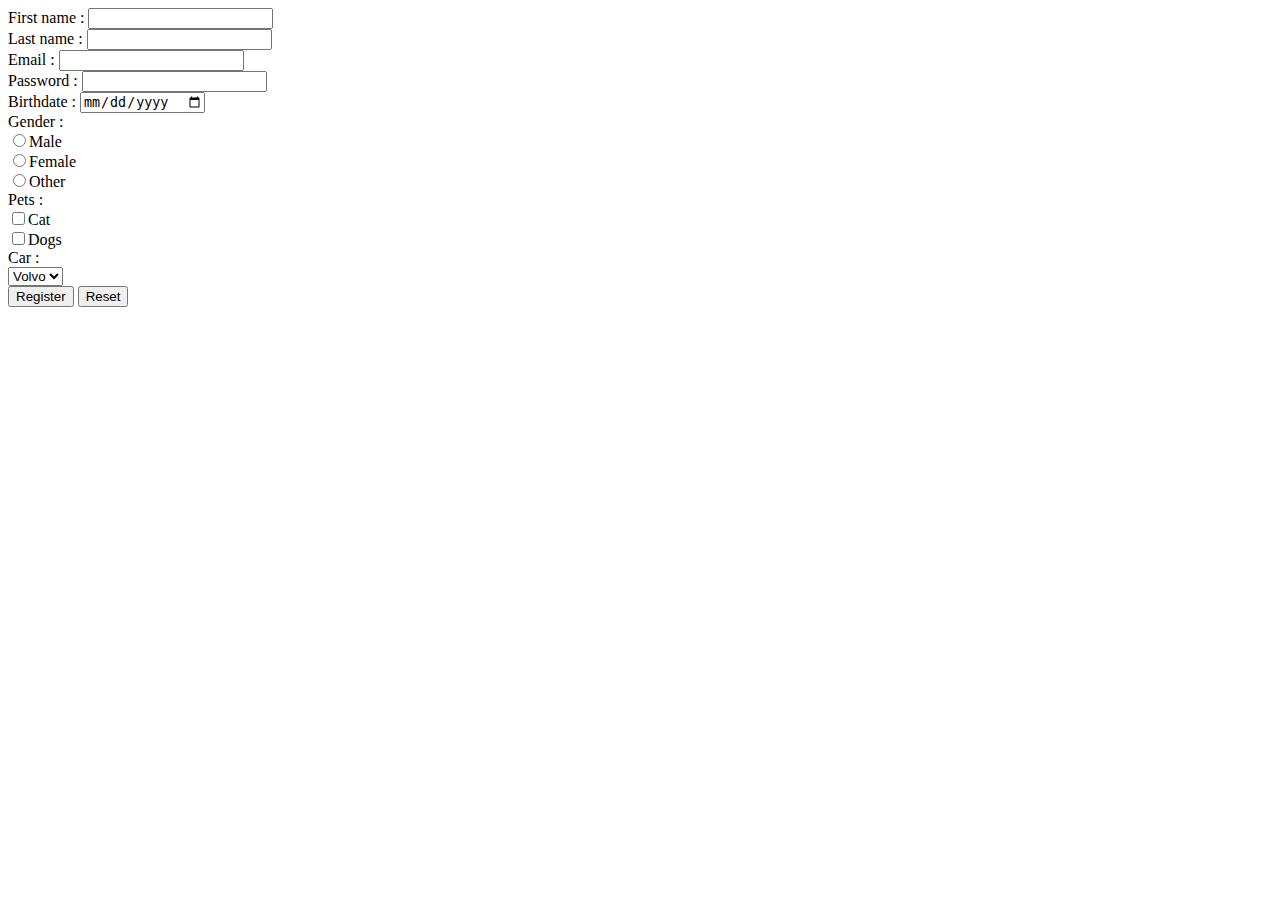
<file: templates/register.html>
<!DOCTYPE html>
<html>
<head>
    <title>Register</title>
</head>
<body>
<form method="POST">
    First name : <input type="text" name="firstname" ><br>
    Last name : <input type="text" name="lastname"><br>
    Email : <input type="text" required  name="email"><br>
    Password : <input type="password" min="5"  name="password"><br>
    Birthdate : <input type="date" name="birthdate"><br>
    Gender : <br>
    <input type="radio" name ="gender" value= "Male">Male<br>
    <input type="radio" name ="gender" value= "Female">Female<br>
    <input type="radio" name ="gender" value= "Other">Other<br>
    Pets : <br>
    <input type="checkbox" name="cat">Cat<br>
    <input type="checkbox" name="dog">Dogs<br>
    Car : <br>
    <select name="cars">
        <option value ="volvo" name="volvo">Volvo</option>
        <option value ="Audi" name="audi">Audi</option>
    </select><br>
    <input type="submit" value="Register" name="submit">
    <input type="reset"  name="reset">
</form>
</body>
</html>
</file>
